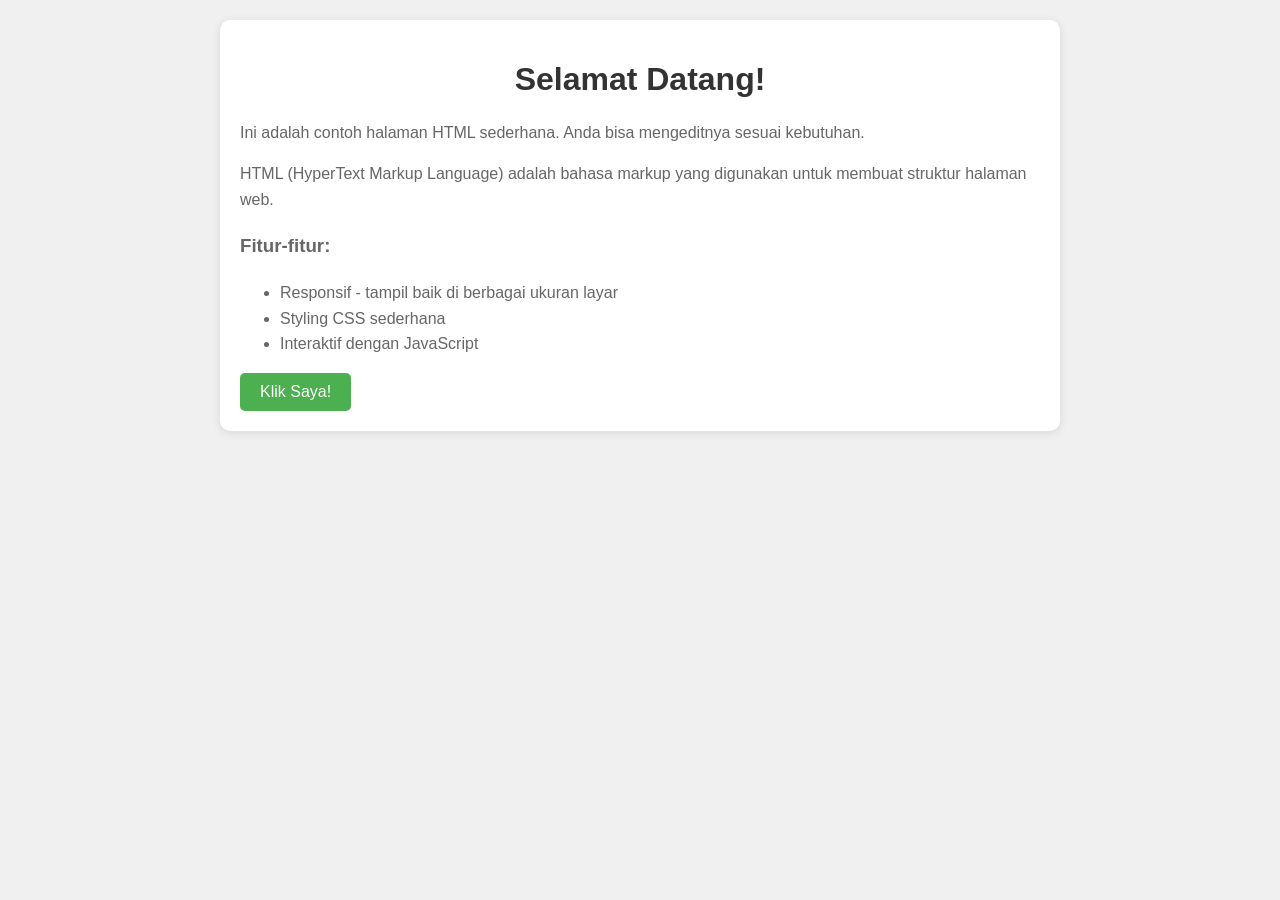
<file: deepseek_html_20260322_27e2c2.html>
<!DOCTYPE html>
<html lang="id">
<head>
    <meta charset="UTF-8">
    <meta name="viewport" content="width=device-width, initial-scale=1.0">
    <title>Halaman Sederhana</title>
    <style>
        body {
            font-family: Arial, sans-serif;
            margin: 0;
            padding: 20px;
            background-color: #f0f0f0;
        }
        
        .container {
            max-width: 800px;
            margin: 0 auto;
            background-color: white;
            padding: 20px;
            border-radius: 10px;
            box-shadow: 0 2px 10px rgba(0,0,0,0.1);
        }
        
        h1 {
            color: #333;
            text-align: center;
        }
        
        .content {
            line-height: 1.6;
            color: #666;
        }
        
        button {
            background-color: #4CAF50;
            color: white;
            padding: 10px 20px;
            border: none;
            border-radius: 5px;
            cursor: pointer;
            font-size: 16px;
        }
        
        button:hover {
            background-color: #45a049;
        }
    </style>
</head>
<body>
    <div class="container">
        <h1>Selamat Datang!</h1>
        
        <div class="content">
            <p>Ini adalah contoh halaman HTML sederhana. Anda bisa mengeditnya sesuai kebutuhan.</p>
            <p>HTML (HyperText Markup Language) adalah bahasa markup yang digunakan untuk membuat struktur halaman web.</p>
            
            <h3>Fitur-fitur:</h3>
            <ul>
                <li>Responsif - tampil baik di berbagai ukuran layar</li>
                <li>Styling CSS sederhana</li>
                <li>Interaktif dengan JavaScript</li>
            </ul>
            
            <button onclick="tampilkanPesan()">Klik Saya!</button>
        </div>
    </div>
    
    <script>
        function tampilkanPesan() {
            alert('Halo! Terima kasih telah mengklik tombol ini.');
        }
    </script>
</body>
</html>
</file>
